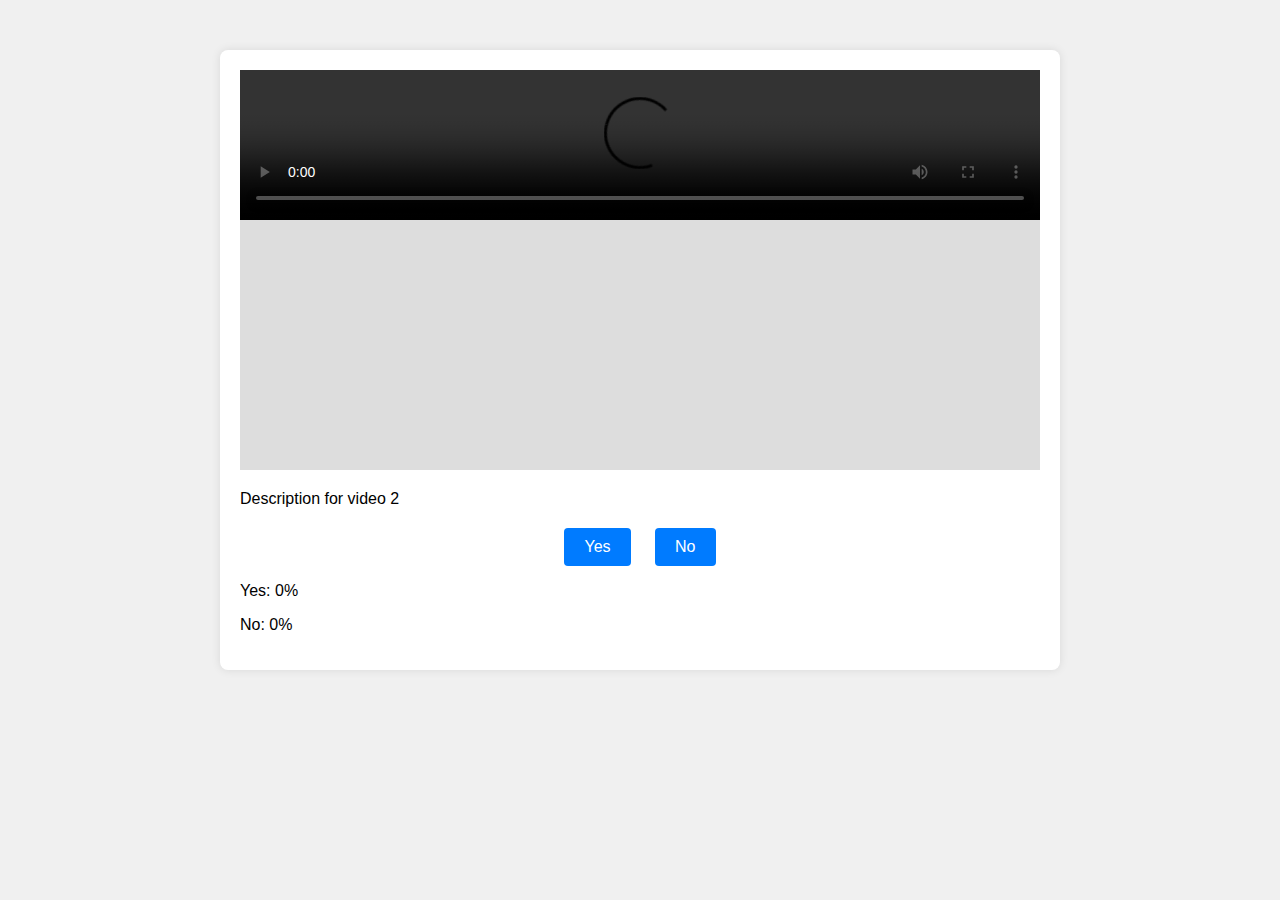
<file: index.html>
<!DOCTYPE html>
<html lang="en">
<head>
    <meta charset="UTF-8">
    <meta name="viewport" content="width=device-width, initial-scale=1.0">
    <title>Document</title>
    <link rel="stylesheet" href="gpt.css">

</head>
<body>
    <div class="container">
        <div id="videoPlayer"></div>
        <div id="videoDescription"></div>
        <div id="buttons">
            <button id="yesButton">Yes</button>
            <button id="noButton">No</button>
            
        </div>
        <div id="percentageDisplay">
            <p>Yes: <span id="yesPercentage">0%</span></p>
            <p>No: <span id="noPercentage">0%</span></p>
        </div>
    </div>

    <script src="gpt.js"></script>
</body>
</html>
</file>
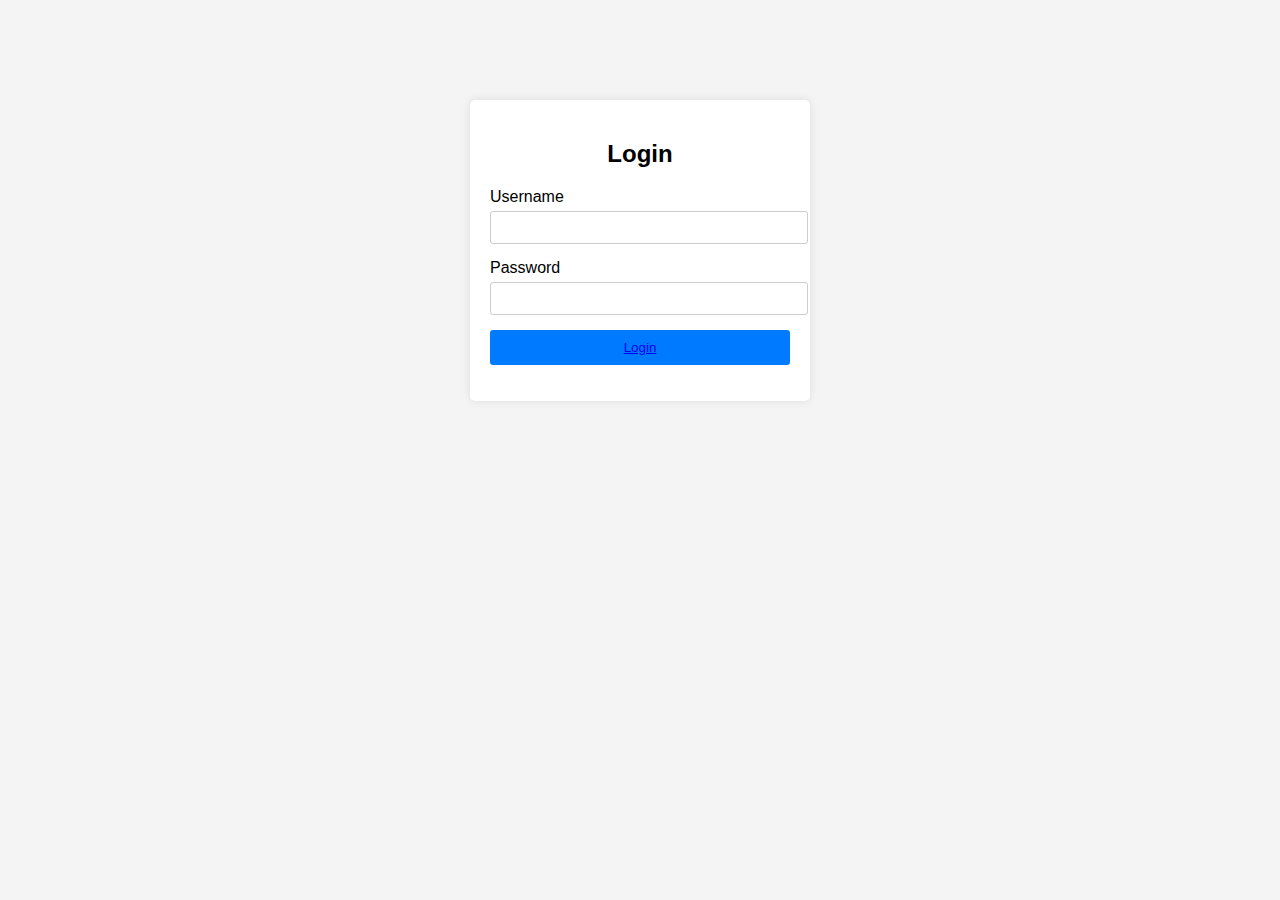
<file: login.html>
﻿<!DOCTYPE html>
<html lang="en">
<head>
    <meta charset="UTF-8">
    <meta name="viewport" content="width=device-width, initial-scale=1.0">
    <title>Login Page</title>
    <link rel="stylesheet" href="login.css">
</head>
<body>
    <div class="login-container">
        <h2>Login</h2>
        <form id="login-form">
            <div class="input-group">
                <label for="username">Username</label>
                <input type="text" id="username" name="username" required>
            </div>
            <div class="input-group">
                <label for="password">Password</label>
                <input type="password" id="password" name="password" required>
            </div>
            <button type="submit"><a href="gpt.html">Login</a></button>
        </form>
        <p id="error-message"></p>
    </div>

    <script src="login.js"></script>
</body>
</html>
</file>
<file: gpt.css>
body {
    font-family: Arial, sans-serif;
    background-color: #f0f0f0;
    margin: 0;
    padding: 0;
}

.container {
    max-width: 800px;
    margin: 50px auto;
    background-color: #fff;
    padding: 20px;
    border-radius: 8px;
    box-shadow: 0 0 10px rgba(0, 0, 0, 0.1);
}

#videoPlayer {
    width: 100%;
    height: 400px;
    background-color: #ddd;
    margin-bottom: 20px;
}

#videoDescription {
    margin-bottom: 20px;
}

#buttons {
    text-align: center;
}

button {
    padding: 10px 20px;
    font-size: 16px;
    cursor: pointer;
    margin: 0 10px;
    border: none;
    border-radius: 4px;
    background-color: #007bff;
    color: #fff;
}

button:hover {
    background-color: #0056b3;
}
</file>
<file: login.css>
body {
    font-family: Arial, sans-serif;
    background-color: #f4f4f4;
}

.login-container {
    width: 300px;
    margin: 100px auto;
    background-color: #fff;
    padding: 20px;
    border-radius: 5px;
    box-shadow: 0px 0px 10px rgba(0, 0, 0, 0.1);
}

h2 {
    text-align: center;
    margin-bottom: 20px;
}

.input-group {
    margin-bottom: 15px;
}

.input-group label {
    display: block;
    margin-bottom: 5px;
}

.input-group input {
    width: 100%;
    padding: 8px;
    border-radius: 3px;
    border: 1px solid #ccc;
}

button {
    width: 100%;
    padding: 10px;
    background-color: #007bff;
    border: none;
    color: #fff;
    border-radius: 3px;
    cursor: pointer;
    transition: background-color 0.3s ease;
}

button:hover {
    background-color: #0056b3;
}

#error-message {
    color: red;
    text-align: center;
    margin-top: 10px;
}
</file>
